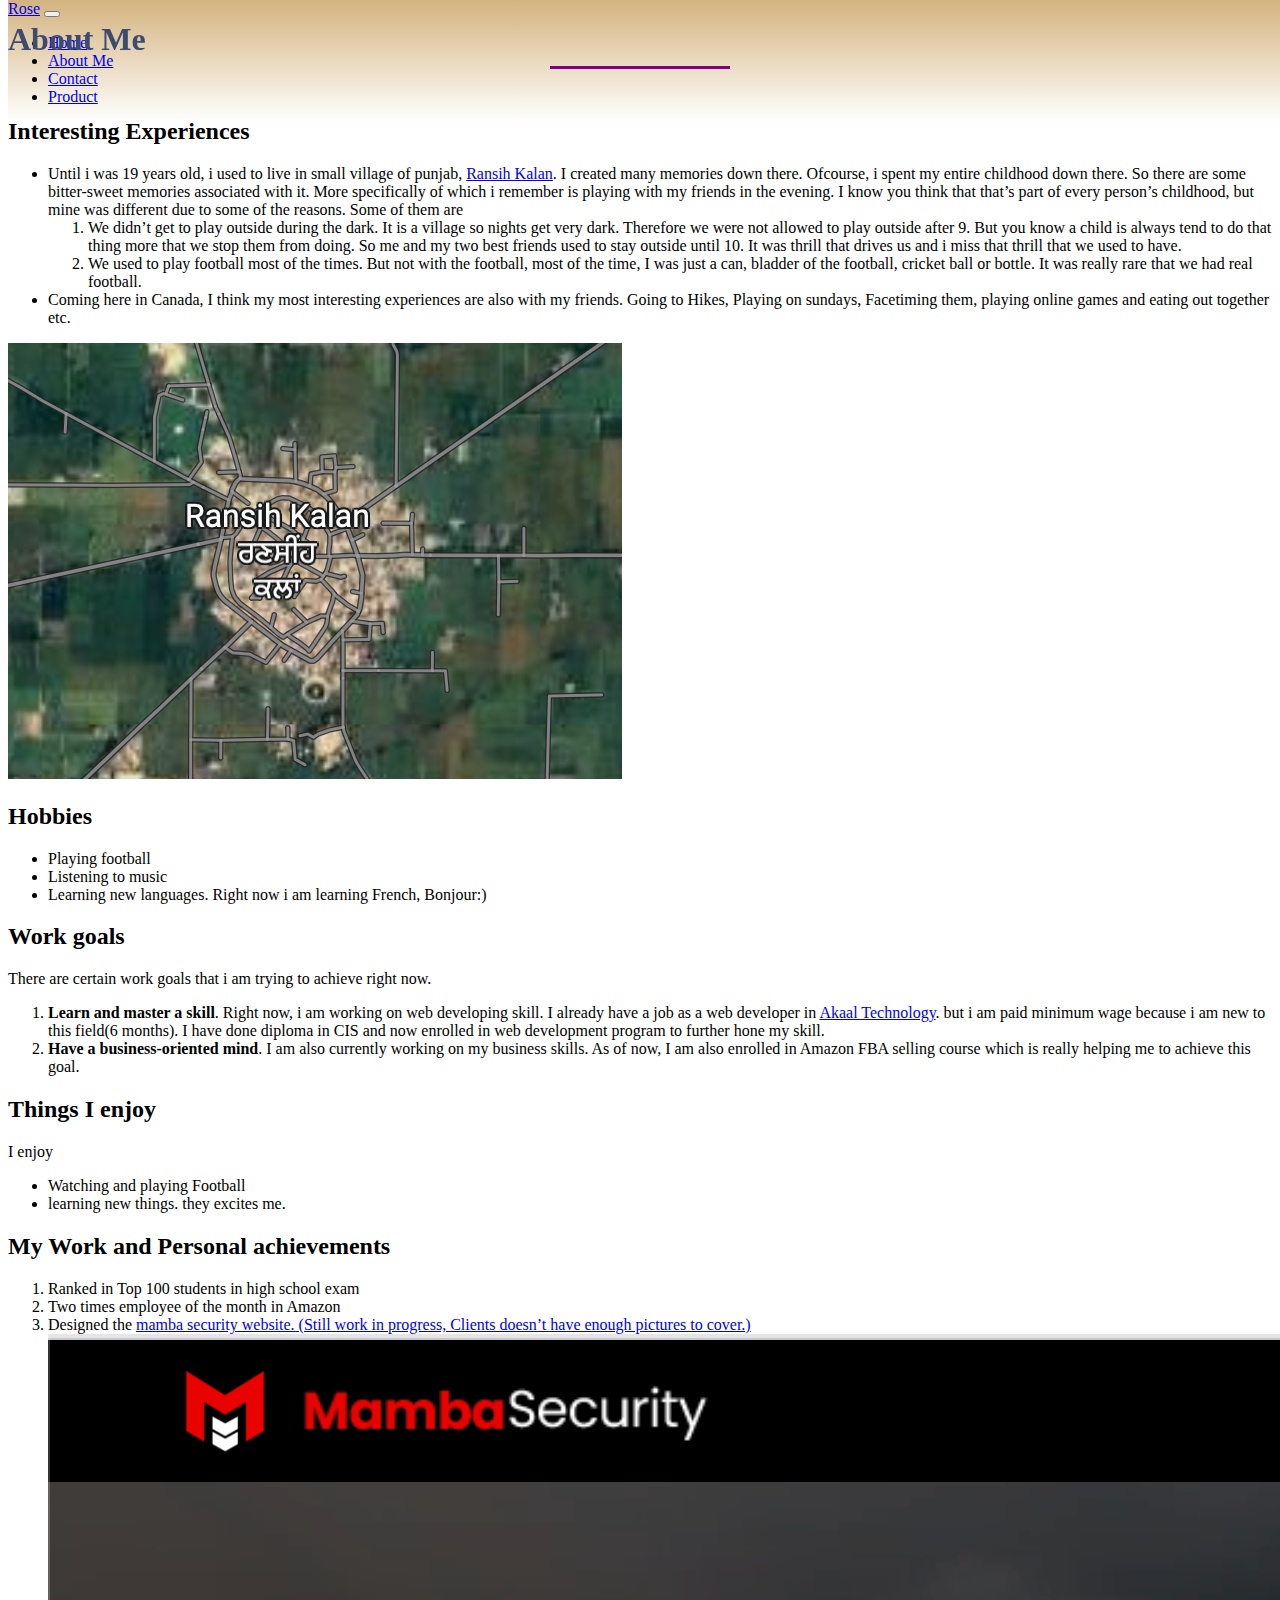
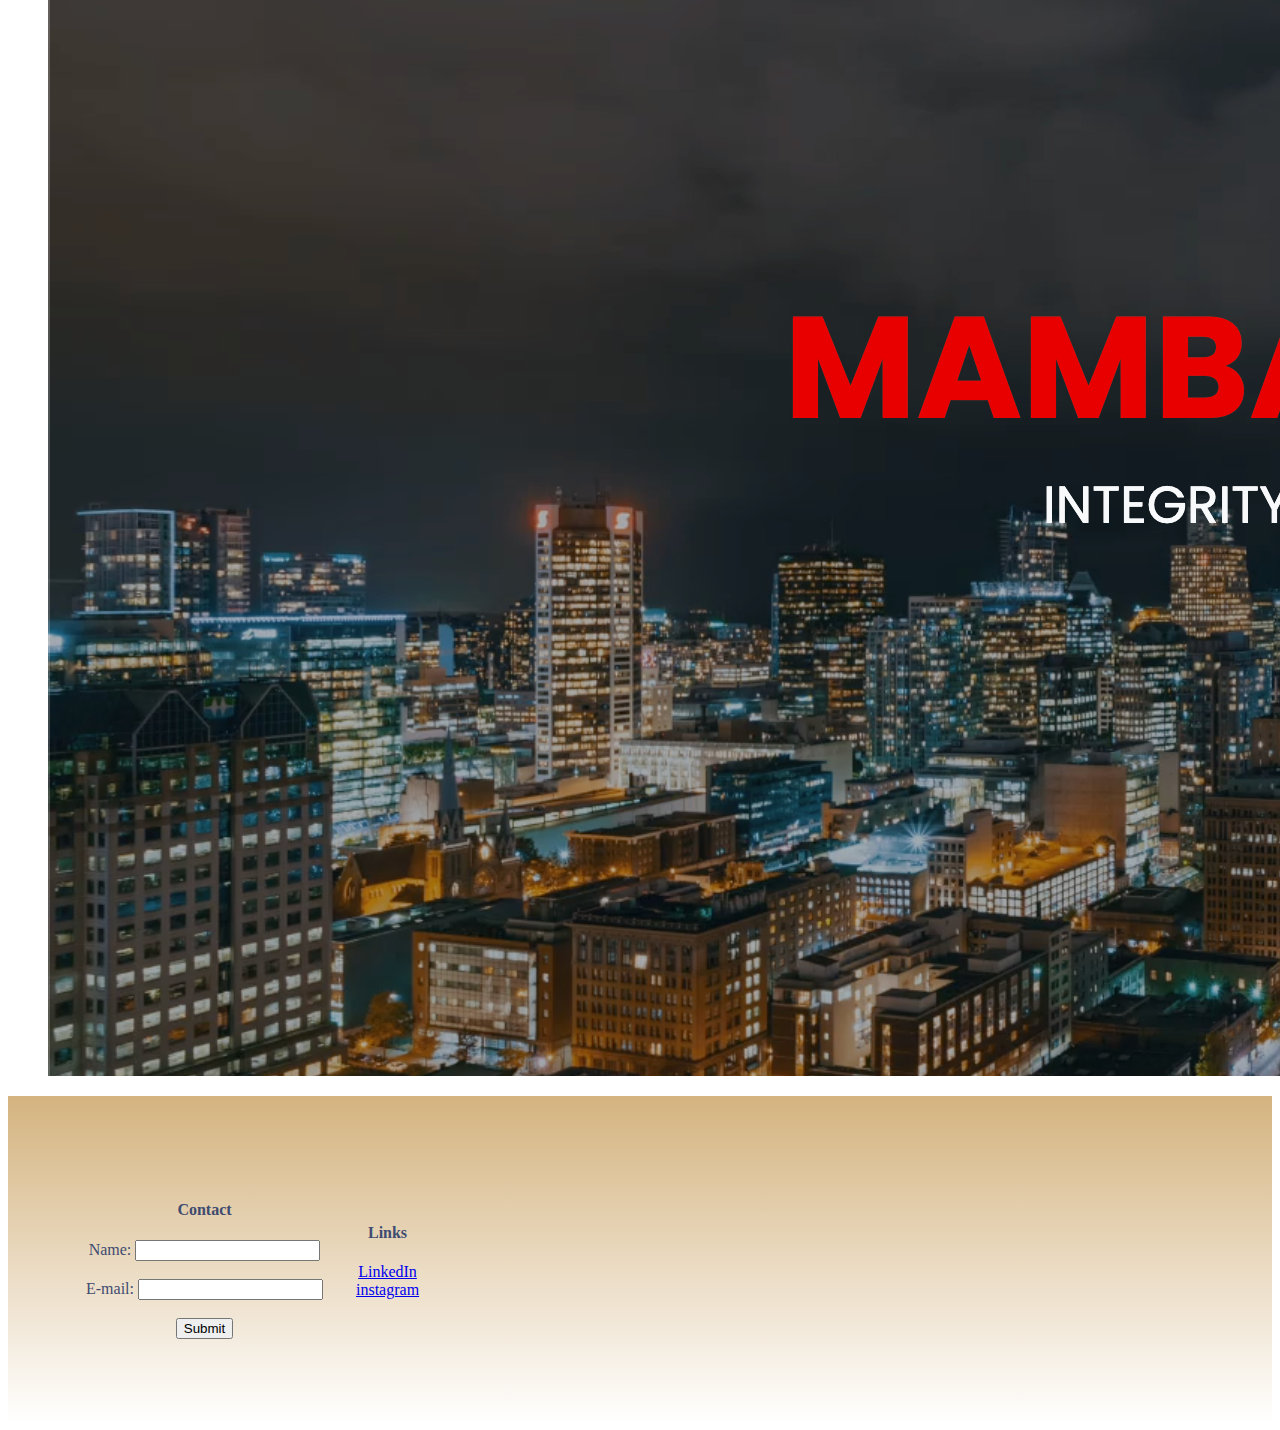
<file: about-me.html>
<!DOCTYPE html>

<html lang="en">

<head>

<meta charset="UTF-8">

<meta name="viewport" content="width=device-width, initial-scale=1.0">
<link rel="stylesheet" href="css/style.css">
<link href="https://cdn.jsdelivr.net/npm/bootstrap@5.0.2/dist/css/bootstrap.min.css" rel="stylesheet" integrity="sha384-EVSTQN3/azprG1Anm3QDgpJLIm9Nao0Yz1ztcQTwFspd3yD65VohhpuuCOmLASjC" crossorigin="anonymous">
<script src="https://cdn.jsdelivr.net/npm/@popperjs/core@2.9.2/dist/umd/popper.min.js" integrity="sha384-IQsoLXl5PILFhosVNubq5LC7Qb9DXgDA9i+tQ8Zj3iwWAwPtgFTxbJ8NT4GN1R8p" crossorigin="anonymous"></script>
<script src="https://cdn.jsdelivr.net/npm/bootstrap@5.0.2/dist/js/bootstrap.min.js" integrity="sha384-cVKIPhGWiC2Al4u+LWgxfKTRIcfu0JTxR+EQDz/bgldoEyl4H0zUF0QKbrJ0EcQF" crossorigin="anonymous"></script>

<title>Rosedeep’s Biography</title>

</head>

<body>
    <nav class="navbar navbar-expand-lg navbar-light bg-light">
        <div class="container">
          <a class="navbar-brand" href="#">Rose</a>
          <button class="navbar-toggler" type="button" data-bs-toggle="collapse" data-bs-target="#navbarNavDropdown" aria-controls="navbarNavDropdown" aria-expanded="false" aria-label="Toggle navigation">
            <span class="navbar-toggler-icon"></span>
          </button>
          <div class="collapse navbar-collapse" id="navbarNavDropdown">
            <ul class="navbar-nav">
              <li class="nav-item">
                <a class="nav-link active" aria-current="page" href="index.html">Home</a>
              </li>
              <li class="nav-item">
                <a class="nav-link" href="about-me.html">About Me</a>
              </li>
              <li class="nav-item">
                <a class="nav-link" href="contact.html">Contact</a>
              </li>
              <li class="nav-item">
                <a class="nav-link" href="product/product.html">Product</a>
              </li>
             
            </ul>
          </div>
        </div>
      </nav>

    <section class="container">
       
<h1 class="text-center my-5 h1-relative">About Me</h1>
<div class="intro text-center">
<p class="move">In this article, I will tell you about my experiences, hobbies, work goals and things i enjoy followed by my work and personal achievement.</p>
</div>
<div class="IE-class my-5">
<h2 class="text-center">Interesting Experiences</h2>


<div class="row d-flex align-items-center">
    <div class="col-lg-7">
<ul>

<li>

Until i was 19 years old, i used to live in small village of punjab, <a href="http://www.onefivenine.com/india/villages/Moga/Nihal-Singh-Wala/Ransih-Kalan">Ransih Kalan</a>.

I created many memories down there. Ofcourse, i spent my entire childhood down there. So there are some bitter-sweet memories associated with it. More specifically of which

i remember is playing with my friends in the evening. I know you think that that’s part of every person’s childhood, but mine was different due to some of the reasons. Some of them are

<ol>

<li>

We didn’t get to play outside during the dark. It is a village so nights get very dark. Therefore we were not allowed to play outside after 9. But you know a child is always tend to

do that thing more that we stop them from doing. So me and my two best friends used to stay outside until 10. It was thrill that drives us and i miss that thrill that we used to have.

</li>



<li>

We used to play football most of the times. But not with the football, most of the time, I was just a can, bladder of the football, cricket ball or bottle. It was really rare that we had real

football.

</li>

</ol>

</li>

<li>

Coming here in Canada, I think my most interesting experiences are also with my friends. Going to Hikes, Playing on sundays, Facetiming them, playing online games and eating out together etc.

</li>

</ul>
</div>
<div class="col-lg-5 ">
<img  class="img-fluid ransih-pic" src="media/ransih_kalan.png" alt="Ransih Kalan map overview">
</div>
</div>
</div>
<div class="H-class">
<h2 class="text-center">Hobbies</h2>

<ul>

<li>

Playing football

</li>

<li>

Listening to music

</li>

<li>

Learning new languages. Right now i am learning French, Bonjour:)

</li>

</ul>
</div>
<div class="WG-class my-5">
<h2 class="text-center">Work goals</h2>

<p>There are certain work goals that i am trying to achieve right now.</p>

<ol>

<li>

<strong>Learn and master a skill</strong>. Right now, i am working on web developing skill.

I already have a job as a web developer in <a href="https://akaaltechnology.com/">Akaal Technology</a>. but i am paid minimum wage

because i am new to this field(6 months). I have done diploma in CIS and now enrolled in web development program to

further hone my skill.

</li>

<li>

<strong>Have a business-oriented mind</strong>. I am also currently working on my business skills. As of now, I am also enrolled in Amazon FBA

selling course which is really helping me to achieve this goal.

</li>

</ol>
</div>
<div class="TE-class my-5">
<h2 class="text-center">Things I enjoy</h2>

<p>I enjoy</p>

<ul>

<li>Watching and playing Football</li>

<li>learning new things. they excites me. </li>

</ul>
</div>
<div class="PA-class my-5">
<h2 class="text-center">My Work and Personal achievements</h2>

<ol>

<li>Ranked in Top 100 students in high school exam</li>

<li>Two times employee of the month in Amazon</li>

<li>Designed the <a href="https://mambasecurity.pro/">mamba security website. (Still work in progress, Clients doesn’t have enough pictures to cover.)</a></li>

<img class="img-fluid" src="media/mambasecurity.png" alt="mambasecurity website display">

</ol>
</div>
<footer>
    <table>
      <tr>
        <td>
          <h4>Contact</h4>
          <form>
            <label for="name"> Name: </label>
            <input type="text" id="name"><br><br>
            <label for="mail">E-mail: </label>
            <input type="email" id="mail"><br><br>
            <input type="submit" value="Submit">
          </form>
        </td>
        <td style="padding:30px">
          <h4 style="text-align:center;">Links</h4>
          <p style="text-align:center;">
            <a href="www.linkedin.com/in/rosedeep-singh-a251a8260">LinkedIn</a><br>
            <a href="https://www.instagram.com/rxse.dhaliwal/">instagram</a><br>
          </p>
        </td>
      </tr>
    </table>
  </footer>
</section>

</body>

</html>
</file>
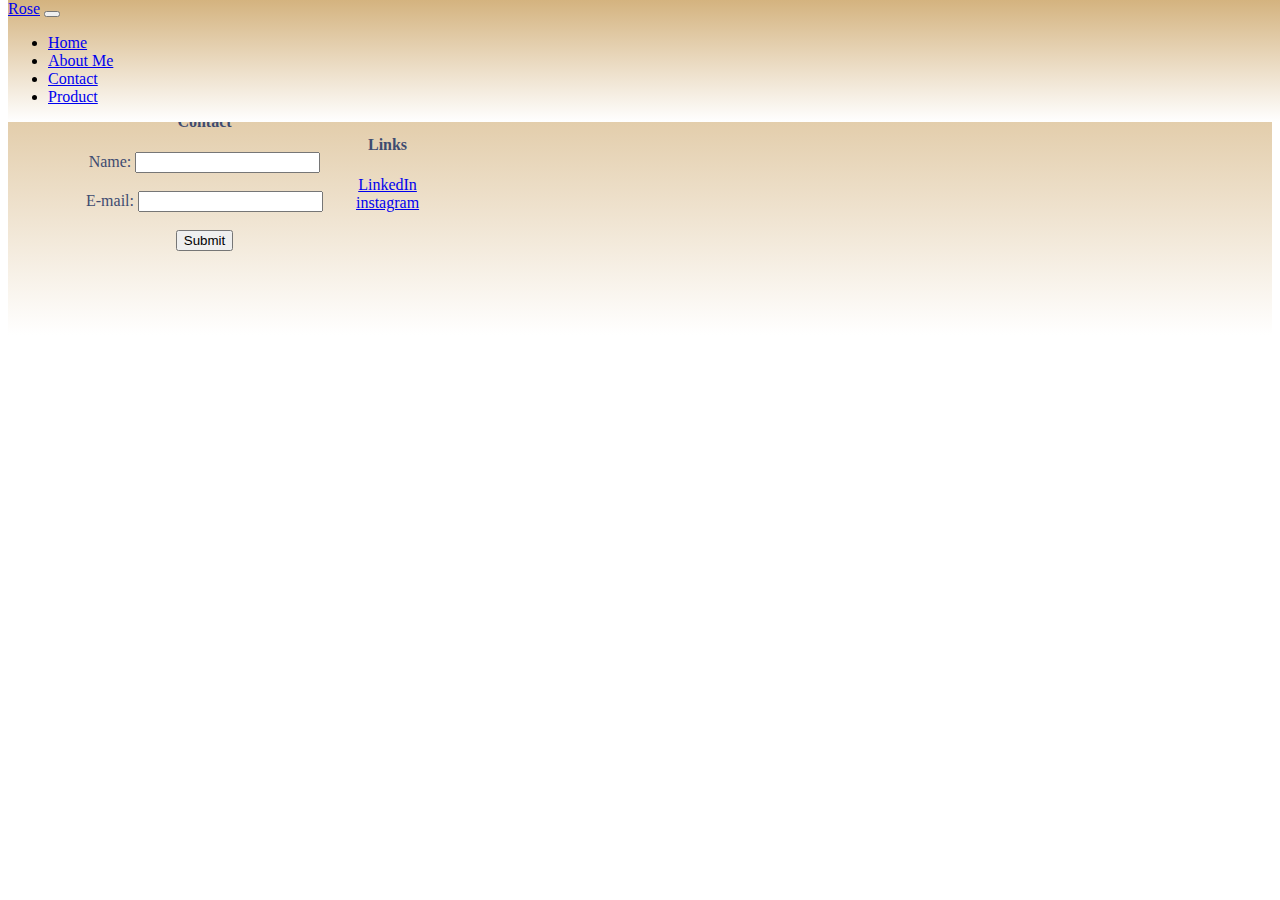
<file: contact.html>
<!DOCTYPE html>

<html lang="en">

<head>

<meta charset="UTF-8">

<meta name="viewport" content="width=device-width, initial-scale=1.0">
<link rel="stylesheet" href="css/style.css">
<link href="https://cdn.jsdelivr.net/npm/bootstrap@5.0.2/dist/css/bootstrap.min.css" rel="stylesheet" integrity="sha384-EVSTQN3/azprG1Anm3QDgpJLIm9Nao0Yz1ztcQTwFspd3yD65VohhpuuCOmLASjC" crossorigin="anonymous">
<script src="https://cdn.jsdelivr.net/npm/@popperjs/core@2.9.2/dist/umd/popper.min.js" integrity="sha384-IQsoLXl5PILFhosVNubq5LC7Qb9DXgDA9i+tQ8Zj3iwWAwPtgFTxbJ8NT4GN1R8p" crossorigin="anonymous"></script>
<script src="https://cdn.jsdelivr.net/npm/bootstrap@5.0.2/dist/js/bootstrap.min.js" integrity="sha384-cVKIPhGWiC2Al4u+LWgxfKTRIcfu0JTxR+EQDz/bgldoEyl4H0zUF0QKbrJ0EcQF" crossorigin="anonymous"></script>

<title>Rosedeep’s Biography</title>

</head>

<body>
    <nav class="navbar navbar-expand-lg navbar-light bg-light">
        <div class="container">
          <a class="navbar-brand" href="#">Rose</a>
          <button class="navbar-toggler" type="button" data-bs-toggle="collapse" data-bs-target="#navbarNavDropdown" aria-controls="navbarNavDropdown" aria-expanded="false" aria-label="Toggle navigation">
            <span class="navbar-toggler-icon"></span>
          </button>
          <div class="collapse navbar-collapse" id="navbarNavDropdown">
            <ul class="navbar-nav">
              <li class="nav-item">
                <a class="nav-link active" aria-current="page" href="index.html">Home</a>
              </li>
              <li class="nav-item">
                <a class="nav-link" href="about-me.html">About Me</a>
              </li>
              <li class="nav-item">
                <a class="nav-link" href="contact.html">Contact</a>
              </li>
              <li class="nav-item">
                <a class="nav-link" href="products/product.html">Product</a>
              </li>
             
            </ul>
          </div>
        </div>
      </nav>
      <footer>
        <table>
          <tr>
            <td>
              <h4>Contact</h4>
              <form>
                <label for="name"> Name: </label>
                <input type="text" id="name"><br><br>
                <label for="mail">E-mail: </label>
                <input type="email" id="mail"><br><br>
                <input type="submit" value="Submit">
              </form>
            </td>
            <td style="padding:30px">
              <h4 style="text-align:center;">Links</h4>
              <p style="text-align:center;">
                <a href="www.linkedin.com/in/rosedeep-singh-a251a8260">LinkedIn</a><br>
                <a href="https://www.instagram.com/rxse.dhaliwal/">instagram</a><br>
              </p>
            </td>
          </tr>
        </table>
      </footer>
    </body>
    
    </html>
</file>
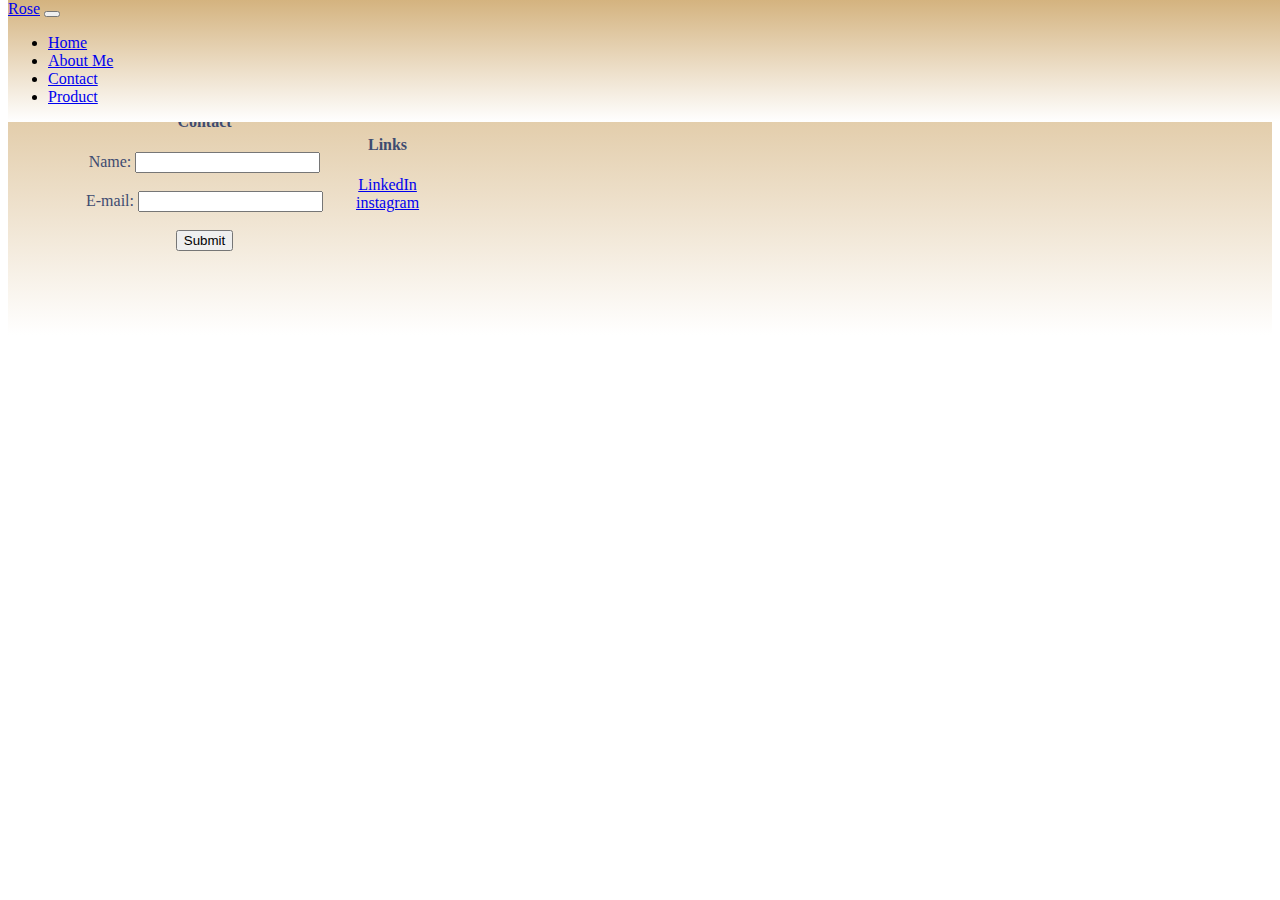
<file: new-page.html>
<!DOCTYPE html>

<html lang="en">

<head>

<meta charset="UTF-8">

<meta name="viewport" content="width=device-width, initial-scale=1.0">
<link rel="stylesheet" href="css/style.css">
<link href="https://cdn.jsdelivr.net/npm/bootstrap@5.0.2/dist/css/bootstrap.min.css" rel="stylesheet" integrity="sha384-EVSTQN3/azprG1Anm3QDgpJLIm9Nao0Yz1ztcQTwFspd3yD65VohhpuuCOmLASjC" crossorigin="anonymous">
<script src="https://cdn.jsdelivr.net/npm/@popperjs/core@2.9.2/dist/umd/popper.min.js" integrity="sha384-IQsoLXl5PILFhosVNubq5LC7Qb9DXgDA9i+tQ8Zj3iwWAwPtgFTxbJ8NT4GN1R8p" crossorigin="anonymous"></script>
<script src="https://cdn.jsdelivr.net/npm/bootstrap@5.0.2/dist/js/bootstrap.min.js" integrity="sha384-cVKIPhGWiC2Al4u+LWgxfKTRIcfu0JTxR+EQDz/bgldoEyl4H0zUF0QKbrJ0EcQF" crossorigin="anonymous"></script>

<title>Rosedeep’s Biography</title>

</head>

<body>
    <nav class="navbar navbar-expand-lg navbar-light bg-light">
        <div class="container">
          <a class="navbar-brand" href="#">Rose</a>
          <button class="navbar-toggler" type="button" data-bs-toggle="collapse" data-bs-target="#navbarNavDropdown" aria-controls="navbarNavDropdown" aria-expanded="false" aria-label="Toggle navigation">
            <span class="navbar-toggler-icon"></span>
          </button>
          <div class="collapse navbar-collapse" id="navbarNavDropdown">
            <ul class="navbar-nav">
              <li class="nav-item">
                <a class="nav-link active" aria-current="page" href="../index.html">Home</a>
              </li>
              <li class="nav-item">
                <a class="nav-link" href="../about-me.html">About Me</a>
              </li>
              <li class="nav-item">
                <a class="nav-link" href="../contact.html">Contact</a>
              </li>
              <li class="nav-item">
                <a class="nav-link" href="product.html">Product</a>
              </li>
             
            </ul>
          </div>
        </div>
      </nav>
      <footer>
        <table>
          <tr>
            <td>
              <h4>Contact</h4>
              <form>
                <label for="name"> Name: </label>
                <input type="text" id="name"><br><br>
                <label for="mail">E-mail: </label>
                <input type="email" id="mail"><br><br>
                <input type="submit" value="Submit">
              </form>
            </td>
            <td style="padding:30px">
              <h4 style="text-align:center;">Links</h4>
              <p style="text-align:center;">
                <a href="www.linkedin.com/in/rosedeep-singh-a251a8260">LinkedIn</a><br>
                <a href="https://www.instagram.com/rxse.dhaliwal/">instagram</a><br>
              </p>
            </td>
          </tr>
        </table>
      </footer>
    </body>
    
    </html>
</file>
<file: css/style.css>
body {
    font-family: "Times New Roman", Times, serif;
    
    }
    
    
    header {
    
    display: grid;
    
    grid-template-columns: 75% 25%;
    
    border-style: dotted;
    padding-top: 50px;
    
    }
    
    
    .grid-item1 {
    
    color: #3E4B70;
    
    background-image: linear-gradient(#D4B37F, white);
    
    text-align: center;
    
    }
    
    
    .grid-image {
    
    width: 23vw;
    
    }
    
    
    .main {
    
    font-size: 16;
    
    background-image: url(../media/brown.jpg);
    
    color: #3E4B70;
    
    background-size: cover;
    
    padding: 50px 50px 50px 60px
    
    }
    
    
    .welcome,
    
    .about,
    
    .overview,
    
    .blog {
    
    background-color: rgba(211, 182, 131, 0.8);
    
    padding: 20px;
    
    border-style: none none solid none;
    
    border-color: purple;
    
    }
    
    
    .welcome h3,
    
    .about h3,
    
    .blog h3,
    
    .overview h3 {
    
    text-align: center;
    
    }
    
    
    footer {
    
    color: #3E4B70;
    
    padding: 75px;
    
    text-align: center;
    
    background-image: linear-gradient(#D4B37F, white);
    
    }

    @keyframes rotation{

        0%{rotate: 10deg;}
        
        50%{rotate: -10deg;}
        
        100%{rotate: 0deg; }
        
        }

@keyframes translation{
    0%{transform:translate(200px, 0);}
    100%{transform: translate(0,0);}
    
}

@keyframes r-trans{
    0%{transform:translate(-200px, 0);}
    100%{transform: translate(0,0);}
    
}

.h1-relative{
    position: relative;
    color:#3E4B70;
    animation-name: rotation;
    animation-duration: 3s;
}
    .h1-relative::after{
        content: "";
position: absolute;
border: 0;
width: 180px;
height: 3px;
background: purple;
z-index: 1;
right: 0;
left: 0;
top: 45px;
margin: 0 auto;
text-align: center;
}
  
.navbar{
    position: fixed !important;    
    top: 0; 
    overflow: hidden;
    width: 100%;
    background-image: linear-gradient(#D4B37F, white);
}

.move,
.H-class,
.TE-class{
    animation-name: r-trans;
    animation-duration: 3s;
}

.IE-class,
.WG-class,
.PA-class{
    animation-name: translation;
    animation-duration: 3s;
}

.IE-class:hover,
.WG-class:hover,
.PA-class:hover,
.move:hover,
.H-class:hover,
.TE-class:hover{
    transform:scale(1.07);

transition:all 2s ease;
}

@media  screen and (max-width:576px) {

    .IE-class:hover,
.WG-class:hover,
.PA-class:hover,
.move:hover,
.H-class:hover,
.TE-class:hover{
    transform:scale(1.04);

transition:all 2s ease;
}
}

@media  screen and (min-width:776px){


}
</file>
